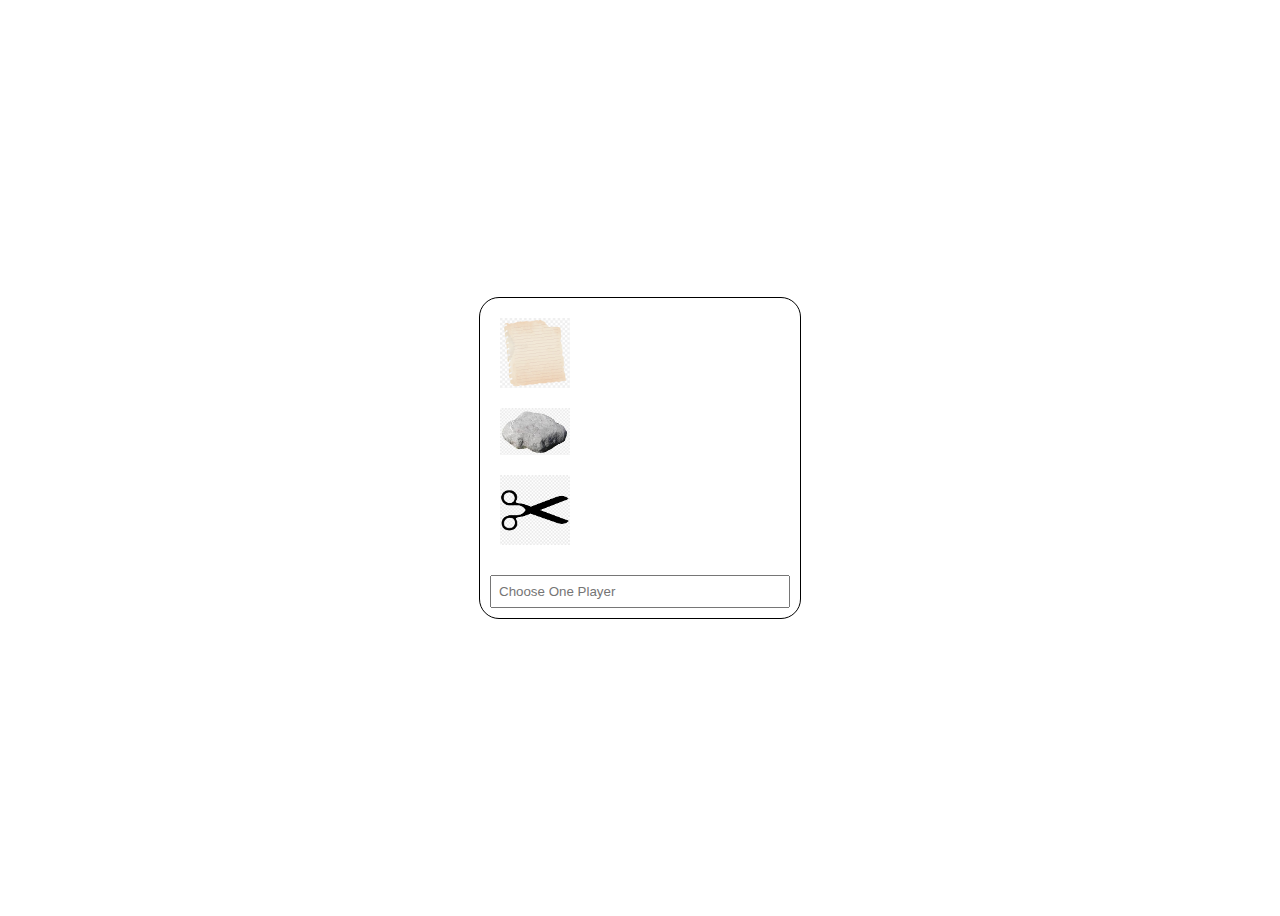
<file: index.html>
<!DOCTYPE html>
<html lang="en">

<head>
    <meta charset="UTF-8">
    <meta name="viewport" content="width=device-width, initial-scale=1.0">
    <title>Document</title>
    <link rel="stylesheet" href="style.css">
</head>

<body>
    <div class="game">
        <div class="game-display">

            <img src="./paper2.webp" alt="" class="paper-img">
            <img src="./rock3.jpeg" alt="" class="rock-img">
            <img src="./seccior.png" alt="" class="seccior-img">
            <input type="text" name="" id="" placeholder="Choose One Player" class="user-input">
        </div>
        <div class="result">
        </div>
    </div>
    <script src="script.js"></script>
</body>

</html>
</file>
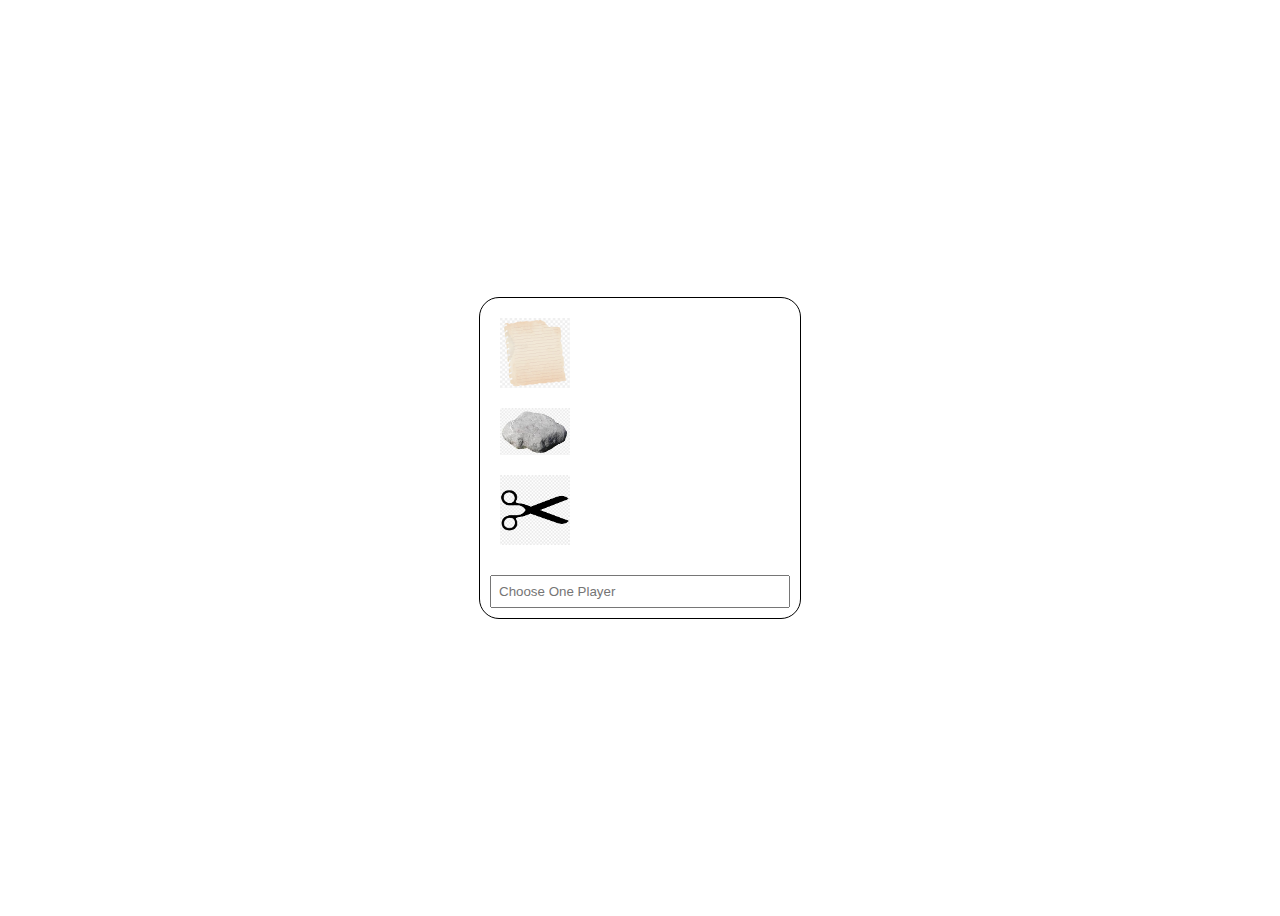
<file: Rock-paper.html>
<!DOCTYPE html>
<html lang="en">

<head>
    <meta charset="UTF-8">
    <meta name="viewport" content="width=device-width, initial-scale=1.0">
    <title>Document</title>
    <link rel="stylesheet" href="style.css">
</head>

<body>
    <div class="game">
        <div class="game-display">

            <img src="./paper2.webp" alt="" class="paper-img">
            <img src="./rock3.jpeg" alt="" class="rock-img">
            <img src="./seccior.png" alt="" class="seccior-img">
            <input type="text" name="" id="" placeholder="Choose One Player" class="user-input">
        </div>
        <div class="result">
        </div>
    </div>
    <script src="script.js"></script>
</body>

</html>
</file>
<file: style.css>
.game{
    display: flex;
    flex-direction: column;
    justify-content: center;
    align-items: center;
    height: 100vh;
}

.game-display{
    display: flex;
    flex-direction: column;
    padding: 10px;
    width: 300px;
    height: 300px;
    border: 1px solid black;
    border-radius: 20px;
}

img{
    width: 70px;
    height: 70px;
    margin: 10px;
}

img:hover{
    border: 1px solid black;
}

input[type=text]{
    padding: 7px;
    margin-top: 20px;
}
</file>
